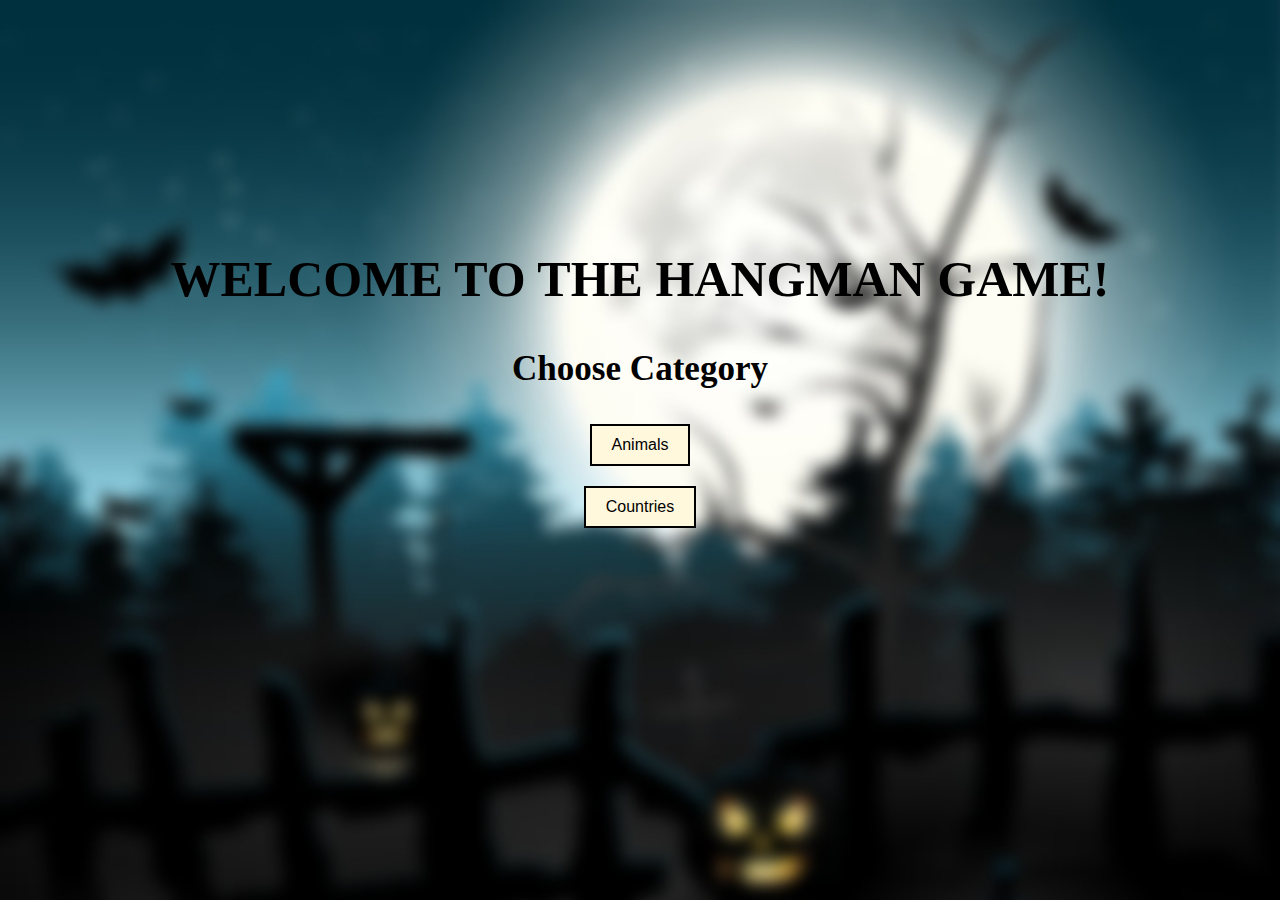
<file: index.html>
<!DOCTYPE html>
<html lang="en">
  <head>
    <meta charset="UTF-8" />
    <title>Hangman Game</title>
    <link rel="stylesheet" href="index.css" />
  </head>

  <body>
    <div>
      <h2>WELCOME TO THE HANGMAN GAME!</h2>

      <div class="choosecathead">
        <h3>Choose Category</h3>
      </div>

      <div class="animals">
        <a href="gamePage.html?category=animals">
          <button>Animals</button>
        </a>
      </div>

      <div class="countries">
        <a href="gamePage.html?category=countries">
          <button>Countries</button>
        </a>
      </div>
    </div>
  </body>
</html>
</file>
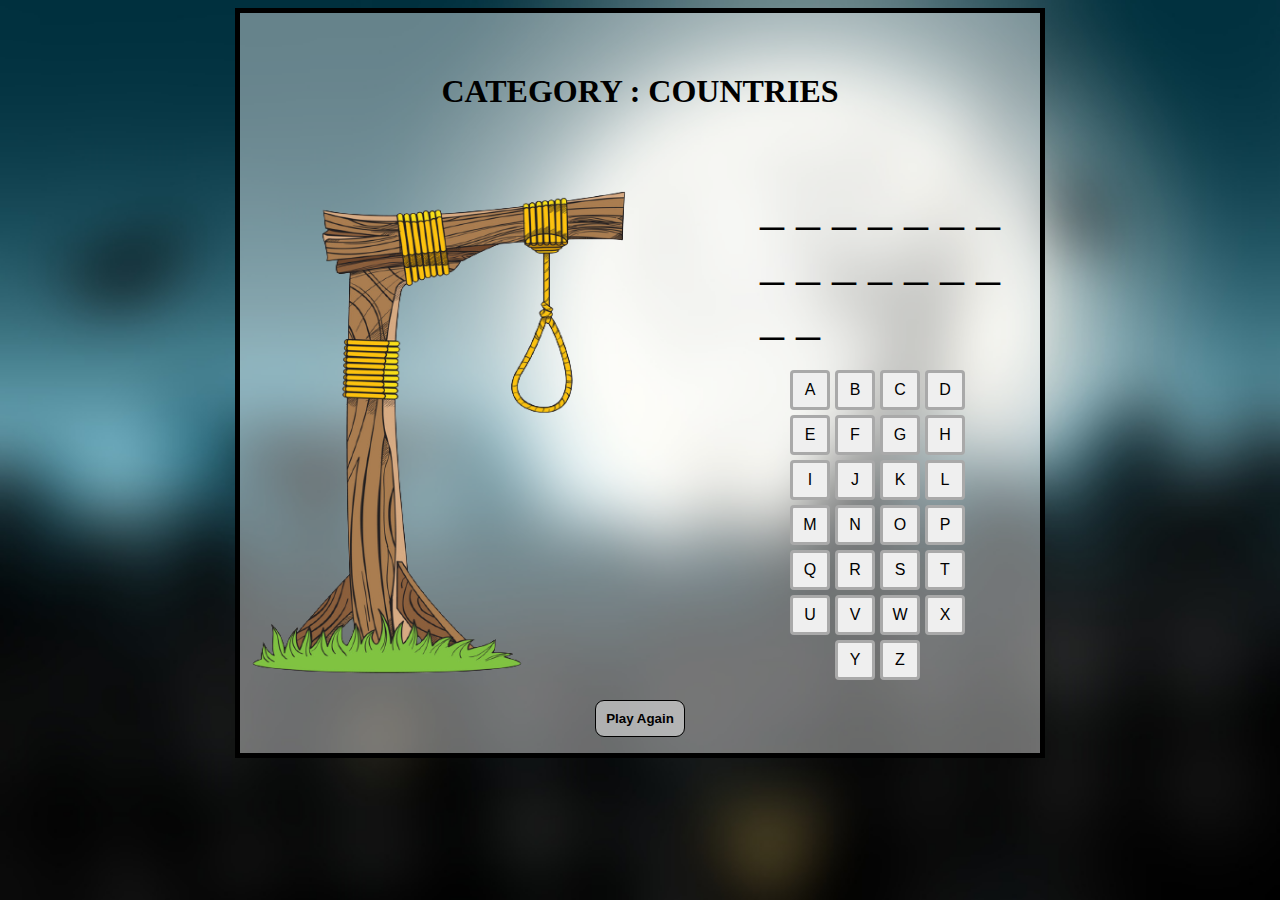
<file: gamePage.html>
<!DOCTYPE html>
<html lang="en">
  <head>
    <meta charset="UTF-8" />
    <title>Hangman Game</title>
    <link rel="stylesheet" href="gamePage.css" />
  </head>

  <body>
    <div class="container">
      <div class="categoryname"></div>

      <div class="game-body">
        <div class="hangman"></div>

        <div class="wordandkeyboard">
          <div class="word-dashes"></div>
          <div class="keyboard"></div>
        </div>
      </div>

      <div class="gameOver"></div>

      <div class="reset">
        <a href="index.html"><button class="play-again-button">Play Again</button></a>
      </div>
    </div>

    <script src="gamePage.js" type="module"></script>
  </body>
</html>
</file>
<file: index.css>
body {
    display: flex;
    flex-direction: column;
    justify-content: center;
    align-items: center;
    background-image: url("backgroundImgs/bkg.jpg"); 
    background-size: cover;
}

h2 {
    font-size: 50px;
    padding-top: 200px;
    color:black;
}

.choosecathead {
    font-size: 30px;
    text-align: center;
    margin-top: 30px;
}


.animals, .countries {
    text-align: center;
    margin-top: 20px;
}

.animals button, .countries button {
    background-color:cornsilk;
    color: black;
    border: black 2px solid;
    padding: 10px 20px;
    font-size: 16px;
    cursor: pointer;
}
</file>
<file: gamePage.css>
body {
    background-image: url("backgroundImgs/bkg1.jpg");
    background-size: cover;
    background-repeat: no-repeat;
    overflow: hidden;
}


.container {
    display: flex;
    flex-direction: column;
    align-items: center;
    background-color: rgba(255, 255, 255, 0.4);
    border: 5px solid black;
    height: 700px;
    width: 800px;
    max-width: 800px;
    padding-top: 40px;
    margin: auto;
}

.game-body {
    display: flex;
    flex-direction: row;
}

.categoryname {
    text-align: center;
    font-weight: bold;
    font-size: 200%;
    padding-bottom: 70px;
    padding-top: 20px;
}

.body {
    display: flex;
    flex-direction: row;
    justify-content: center;
}


.hangman {
    display: flex;
    flex-direction: column;
    padding-right: 60px;
}

.wordandkeyboard {
    display: flex;
    flex-direction: column;
    justify-content: center;
    align-items: center;
    width: 30%;
    padding-left: 60px;
}


.word-dashes {
    font-size: 300%;
    font-style: bold;
}

.keyboard {
    display: flex;
    flex-wrap: wrap;
    justify-content: center;
    padding: 20px;
    width: 100%;
    box-sizing: border-box;
}

.keyboard button {
    width: 40px;
    height: 40px;
    background-color: #EFEFEF;
    margin-right: 5px;
    margin-top: 5px;
    border: 3px solid darkgrey;
    border-radius: 4px;
    font-size: 16px;
    cursor: pointer;
    font-family: Arial, Helvetica, sans-serif;
}


.hangman img {
    height: 500px;
    width: 400px
}

.gameOver {
    display: none;
    font-size: 20px;
    justify-content: center;
    margin-bottom: 30px;
}

.play-again-button {
    padding: 10px;
    font-weight: bold;
    border-radius: 9px;
    border: 1px solid black;
    background-color: #efefef83;
    cursor: pointer;
}

.play-again-button:hover {
    background-color: #efefef6b;
}
</file>
